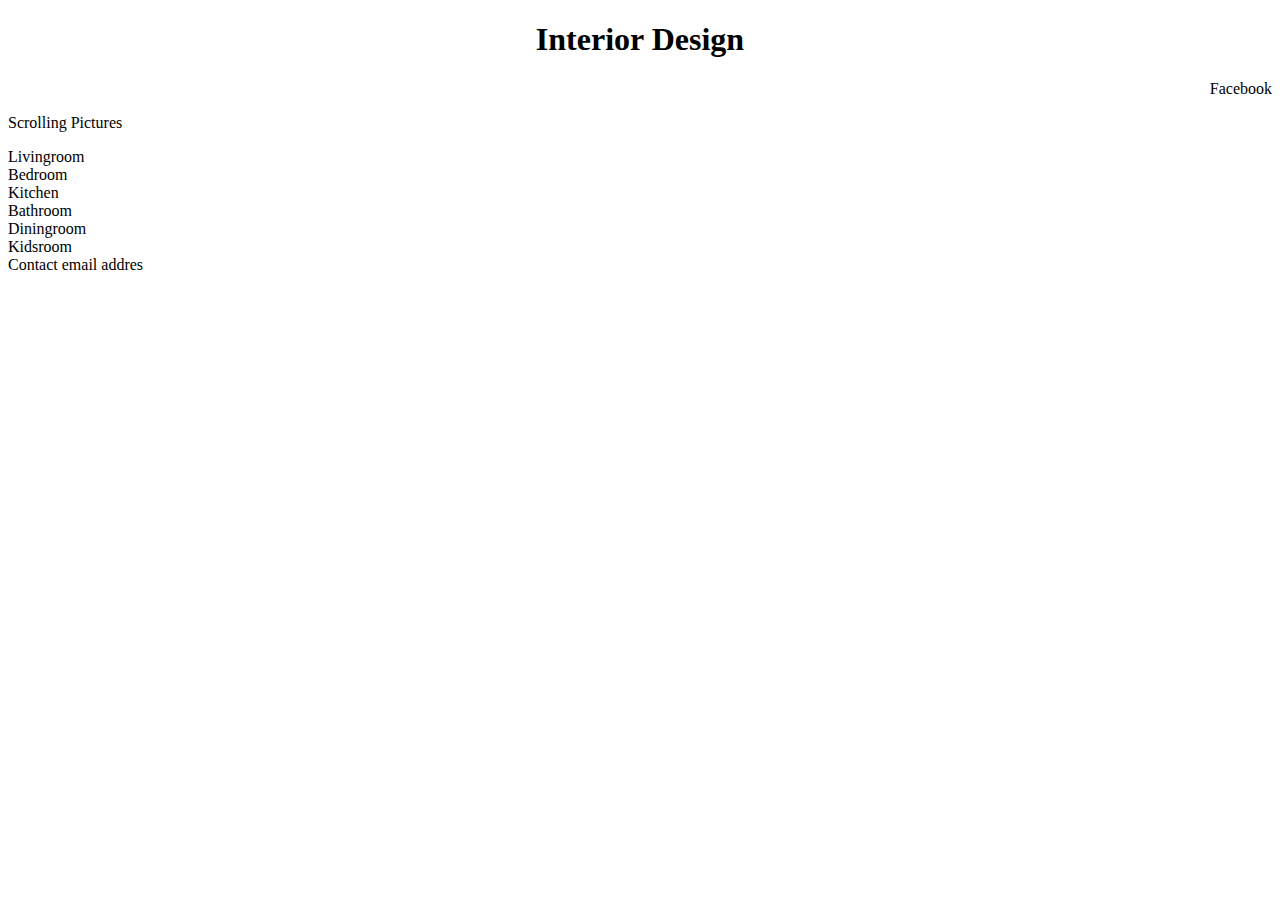
<file: site/index.html>
<!DOCTYPE html>
<html>
<head>
	<title>Interior Design</title>
</head>
<body>
<header>
	<h1 align="center" text-color="blue" text-size="40px">Interior Design</h1>
	<section align="right">Facebook</section>
</header>
<p>Scrolling Pictures</p>
<div id="Livingroom">Livingroom</div>
<div id="Bedroom">Bedroom</div>
<div id="Kitchen">Kitchen</div>
<div id="Bathroom">Bathroom</div>
<div id="Diningroom">Diningroom</div>
<div id="Kidsroom">Kidsroom</div>
<footer>
	Contact email addres
</footer>
</body>
</html>
</file>
